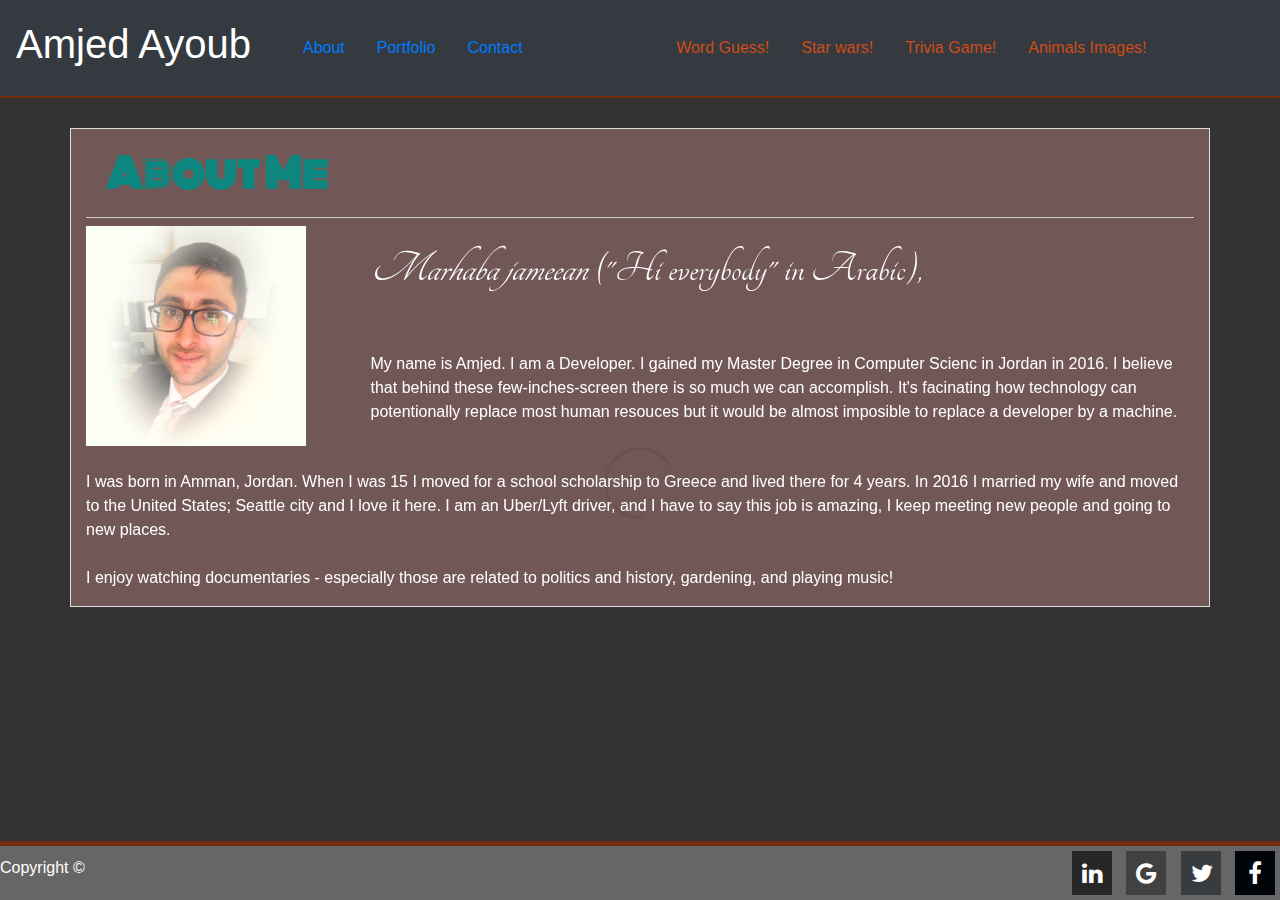
<file: index.html>
<!DOCTYPE html>
<html lang="en">

<head>
    <meta charset="UTF-8">
    <meta name="viewport" content="width=device-width, initial-scale=1.0">
    <meta http-equiv="X-UA-Compatible" content="ie=edge">
    <title>Amjed Ayoub</title>
    <link rel="stylesheet" href="https://stackpath.bootstrapcdn.com/bootstrap/4.3.1/css/bootstrap.min.css" integrity="sha384-ggOyR0iXCbMQv3Xipma34MD+dH/1fQ784/j6cY/iJTQUOhcWr7x9JvoRxT2MZw1T" crossorigin="anonymous">
    <link rel="stylesheet" href="https://cdnjs.cloudflare.com/ajax/libs/font-awesome/4.7.0/css/font-awesome.min.css">
    <link href="https://fonts.googleapis.com/css?family=Courgette|Gloria+Hallelujah|Monoton|Satisfy|Tangerine&display=swap" rel="stylesheet">
    <link rel="stylesheet" type="text/css" href="assets/css/style.css">
</head>

<body>
    <header>
        <nav class="navbar navbar-expand-lg navbar-dark bg-dark">
            <a class="navbar-brand" href="index.html">
                <h1>Amjed Ayoub</h1>
            </a>
            <button class="navbar-toggler" data-toggle="collapse" data-target="#navbarSupportedContent" aria-controls="navbarSupportedContent" aria-expanded="false" aria-label="Toggle navigation">
                <span class="navbar-toggler-icon"></span>
            </button>
            <div class="collapse navbar-collapse" id="navbarSupportedContent">
                <form class="form-inline my-2 my-lg-0">
                    <ul class="nav justify-content-end">
                        <li class="nav-item">
                            <a class="nav-link" href="index.html">About</a>
                        </li>
                        <li class="nav-item">
                            <a class="nav-link" href="portfolio.html">Portfolio</a>
                        </li>
                        <li class="nav-item">
                            <a class="nav-link" href="contact.html">Contact</a>
                        </li>
                    </ul>
                </form>
            </div>
            <div class="collapse navbar-collapse" id="navbarSupportedContent">
                <form class="form-inline my-2 my-lg-0">
                    <ul class="nav justify-content-end">
                        <li class="nav-item">
                            <a class="nav-link gamebtn" href="https://amjedayoub.github.io/Word-Guess-Game/" target="_blank">Word Guess!</a>
                        </li>
                        <li class="nav-item">
                            <a class="nav-link gamebtn" href="https://amjedayoub.github.io/Unit-4-Game/" target="_blank">Star wars!</a>
                        </li>
                        <li class="nav-item">
                            <a class="nav-link  gamebtn" href="https://amjedayoub.github.io/TriviaGame/" target="_blank">Trivia Game!</a>
                        </li>
                        <li class="nav-item">
                            <a class="nav-link  gamebtn" href="https://amjedayoub.github.io/AnimalsImages/" target="_blank">Animals Images!</a>
                        </li>
                    </ul>
                </form>
            </div>
        </nav>
    </header>
    <video autoplay muted loop id="myVideo" autoplay="true" class="asset-card__film" controls="controls" controlslist="nodownload" data-alt="Stock Video Clip Stock Footage Video" src="https://media.gettyimages.com/videos/abstract-cube-background-video-id635726956"></video>
    <main>
        <div class="container">
            <div class="row">
                <div class="col-sm-12">
                    <h1 class="sub"><strong>About Me</strong></h1>
                </div>
            </div>
            <div class="row">
                <div class="col-sm-3">
                    <img id="pic" src="assets/images/me.jpg" alt="picture of amjed ayoub">
                </div>
                <div class="col-sm-9">
                    <p>
                        <h3 id=mainsub><em>Marhaba jameean</em> ("Hi everybody" in Arabic),</h3>
                        <br>
                        <br> My name is Amjed. I am a Developer. I gained my Master Degree in Computer Scienc in Jordan in 2016. I believe that behind these few-inches-screen there is so much we can accomplish. It's facinating how technology can potentionally
                        replace most human resouces but it would be almost imposible to replace a developer by a machine.

                    </p>
                </div>
            </div>
            <div class="row">
                <div class="col-sm-12">
                    <p>
                        <br> I was born in Amman, Jordan. When I was 15 I moved for a school scholarship to Greece and lived there for 4 years. In 2016 I married my wife and moved to the United States; Seattle city and I love it here. I am an Uber/Lyft
                        driver, and I have to say this job is amazing, I keep meeting new people and going to new places.
                        <br><br> I enjoy watching documentaries - especially those are related to politics and history, gardening, and playing music!
                    </p>
                </div>
            </div>
        </div>
    </main>
    <footer id="foot">
        <div class="row">
            <div class="col-sm-6">
                <p id="start">Copyright &copy;</p>
            </div>
            <div class="col-sm-6">
                <div id="end">
                    <a href="https://www.linkedin.com/in/amjed-ayoub-7597935b/" target="_blank" class="fa fa-linkedin"></a>
                    <a href="mailto:amjadkayoub@gmail.com" target="_blank" class="fa fa-google"></a>
                    <a href="https://twitter.com/AmjadAyoub" target="_blank" class="fa fa-twitter"></a>
                    <a href="https://www.facebook.com/profile.php?id=100012029821903" target="_blank" class="fa fa-facebook"></a>
                </div>
            </div>
        </div>
    </footer>
    <script src="https://code.jquery.com/jquery-3.3.1.slim.min.js" integrity="sha384-q8i/X+965DzO0rT7abK41JStQIAqVgRVzpbzo5smXKp4YfRvH+8abtTE1Pi6jizo" crossorigin="anonymous"></script>
    <script src="https://cdnjs.cloudflare.com/ajax/libs/popper.js/1.14.7/umd/popper.min.js" integrity="sha384-UO2eT0CpHqdSJQ6hJty5KVphtPhzWj9WO1clHTMGa3JDZwrnQq4sF86dIHNDz0W1" crossorigin="anonymous"></script>
    <script src="https://stackpath.bootstrapcdn.com/bootstrap/4.3.1/js/bootstrap.min.js" integrity="sha384-JjSmVgyd0p3pXB1rRibZUAYoIIy6OrQ6VrjIEaFf/nJGzIxFDsf4x0xIM+B07jRM" crossorigin="anonymous"></script>
</body>

</html>
</file>
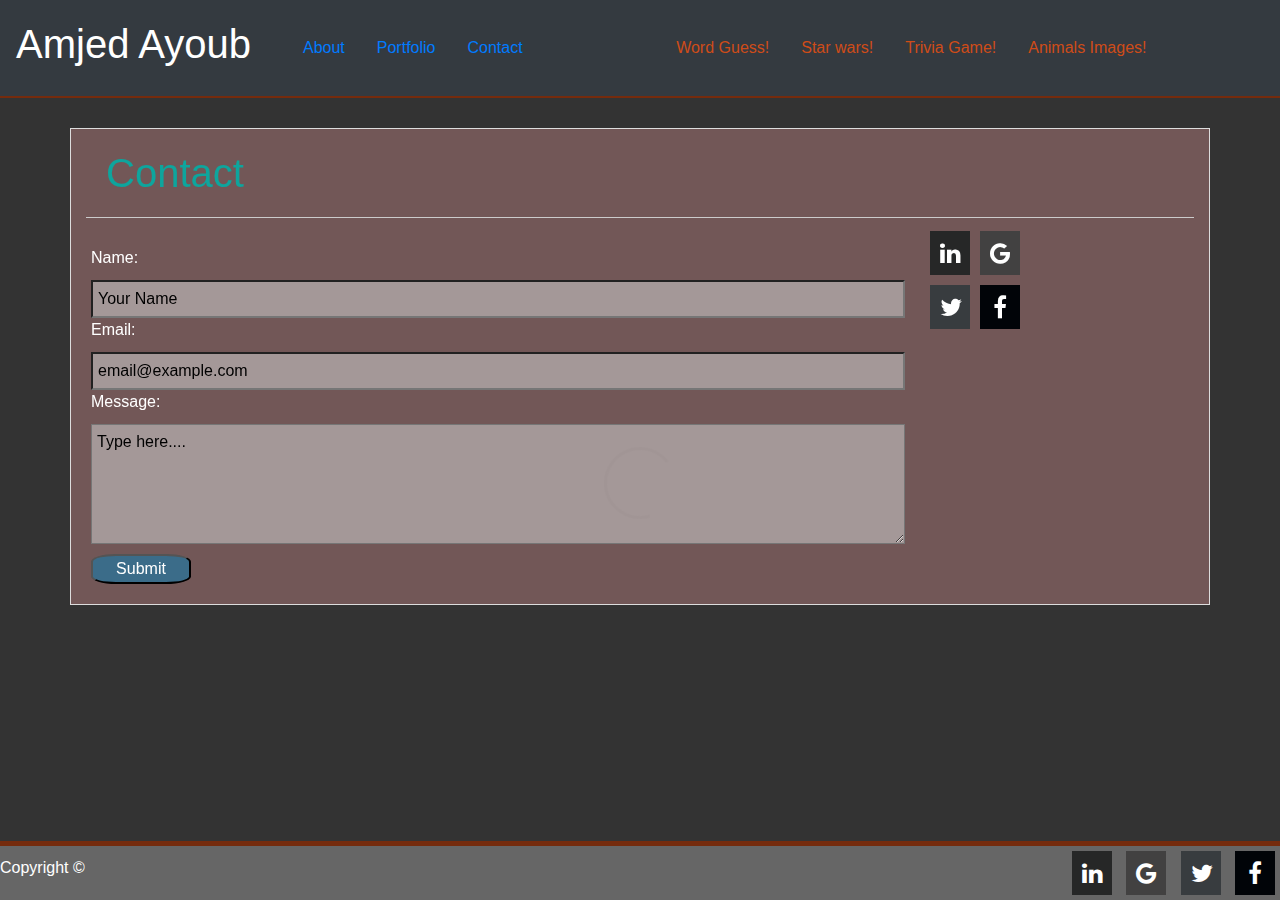
<file: contact.html>
<!DOCTYPE html>
<html lang="en">

<head>
    <meta charset="UTF-8">
    <meta name="viewport" content="width=device-width, initial-scale=1.0">
    <meta http-equiv="X-UA-Compatible" content="ie=edge">
    <title>Amjed Ayoub</title>
    <link rel="stylesheet" href="https://stackpath.bootstrapcdn.com/bootstrap/4.3.1/css/bootstrap.min.css" integrity="sha384-ggOyR0iXCbMQv3Xipma34MD+dH/1fQ784/j6cY/iJTQUOhcWr7x9JvoRxT2MZw1T" crossorigin="anonymous">
    <link rel="stylesheet" href="https://cdnjs.cloudflare.com/ajax/libs/font-awesome/4.7.0/css/font-awesome.min.css">
    <link href="https://fonts.googleapis.com/css?family=Courgette|Gloria+Hallelujah|Monoton|Satisfy|Tangerine&display=swap" rel="stylesheet">
    <link rel="stylesheet" type="text/css" href="assets/css/style.css">
</head>

<body>
    <header>
        <nav class="navbar navbar-expand-lg navbar-dark bg-dark">
            <a class="navbar-brand" href="index.html">
                <h1>Amjed Ayoub</h1>
            </a>
            <button class="navbar-toggler" data-toggle="collapse" data-target="#navbarSupportedContent" aria-controls="navbarSupportedContent" aria-expanded="false" aria-label="Toggle navigation">
                <span class="navbar-toggler-icon"></span>
            </button>
            <div class="collapse navbar-collapse" id="navbarSupportedContent">
                <form class="form-inline my-2 my-lg-0">
                    <ul class="nav justify-content-end">
                        <li class="nav-item">
                            <a class="nav-link" href="index.html">About</a>
                        </li>
                        <li class="nav-item">
                            <a class="nav-link" href="portfolio.html">Portfolio</a>
                        </li>
                        <li class="nav-item">
                            <a class="nav-link" href="contact.html">Contact</a>
                        </li>
                    </ul>
                </form>
            </div>
            <div class="collapse navbar-collapse" id="navbarSupportedContent">
                <form class="form-inline my-2 my-lg-0">
                    <ul class="nav justify-content-end">
                        <li class="nav-item">
                            <a class="nav-link gamebtn" href="https://amjedayoub.github.io/Word-Guess-Game/" target="_blank">Word Guess!</a>
                        </li>
                        <li class="nav-item">
                            <a class="nav-link gamebtn" href="https://amjedayoub.github.io/Unit-4-Game/" target="_blank">Star wars!</a>
                        </li>
                        <li class="nav-item">
                            <a class="nav-link  gamebtn" href="https://amjedayoub.github.io/TriviaGame/" target="_blank">Trivia Game!</a>
                        </li>
                        <li class="nav-item">
                            <a class="nav-link  gamebtn" href="https://amjedayoub.github.io/AnimalsImages/" target="_blank">Animals Images!</a>
                        </li>
                    </ul>
                </form>
            </div>
        </nav>
    </header>
    <video autoplay muted loop id="myVideo" autoplay="true" class="asset-card__film" controls="controls" controlslist="nodownload" data-alt="Stock Video Clip Stock Footage Video" src="https://media.gettyimages.com/videos/big-data-conceptual-simulation-video-id854764956"></video>
    <main>
        <div class="container">
            <div class="row">
                <div class="col-sm-12">
                    <h1 id="h1">Contact</h1>
                </div>
            </div>
            <div class="row">
                <div class="col-sm-9">
                    <form id="contactform">
                        <div class="row">
                            Name:
                        </div>
                        <div class="row">
                            <input class="text" type="text" name="name" value="Your Name"><br>
                        </div>
                        <div class="row">
                            Email:
                        </div>
                        <div class="row">
                            <input class="text" type="text" name="email" value="email@example.com"><br>
                        </div>
                        <div class="row">
                            Message:
                        </div>
                        <div class="row">
                            <textarea id="text">Type here....</textarea><br>
                        </div>
                        <div class="row">
                            <input id="submit" type="submit" value="Submit">
                        </div>
                    </form>
                </div>
                <div class="col-sm-3">
                    <div class="row">
                        <a href="https://www.linkedin.com/in/amjed-ayoub-7597935b/" target="_blank" class="fa fa-linkedin"></a><br>
                        <a href="mailto:amjadkayoub@gmail.com" target="_blank" class="fa fa-google"></a><br>
                    </div>
                    <div class="row">
                        <a href="https://twitter.com/AmjadAyoub" target="_blank" class="fa fa-twitter"></a><br>
                        <a href="https://www.facebook.com/profile.php?id=100012029821903" target="_blank" class="fa fa-facebook"></a><br>
                    </div>
                </div>
            </div>
        </div>
    </main>
    <footer id="foot">
        <div class="row">
            <div class="col-sm-6">
                <p id="start">Copyright &copy;</p>
            </div>
            <div class="col-sm-6">
                <div id="end">
                    <a href="https://www.linkedin.com/in/amjed-ayoub-7597935b/" target="_blank" class="fa fa-linkedin"></a>
                    <a href="mailto:amjadkayoub@gmail.com" target="_blank" class="fa fa-google"></a>
                    <a href="https://twitter.com/AmjadAyoub" target="_blank" class="fa fa-twitter"></a>
                    <a href="https://www.facebook.com/profile.php?id=100012029821903" target="_blank" class="fa fa-facebook"></a>
                </div>
            </div>
        </div>
    </footer>
    <script src="https://code.jquery.com/jquery-3.3.1.slim.min.js" integrity="sha384-q8i/X+965DzO0rT7abK41JStQIAqVgRVzpbzo5smXKp4YfRvH+8abtTE1Pi6jizo" crossorigin="anonymous"></script>
    <script src="https://cdnjs.cloudflare.com/ajax/libs/popper.js/1.14.7/umd/popper.min.js" integrity="sha384-UO2eT0CpHqdSJQ6hJty5KVphtPhzWj9WO1clHTMGa3JDZwrnQq4sF86dIHNDz0W1" crossorigin="anonymous"></script>
    <script src="https://stackpath.bootstrapcdn.com/bootstrap/4.3.1/js/bootstrap.min.js" integrity="sha384-JjSmVgyd0p3pXB1rRibZUAYoIIy6OrQ6VrjIEaFf/nJGzIxFDsf4x0xIM+B07jRM" crossorigin="anonymous"></script>
</body>

</html>
</file>
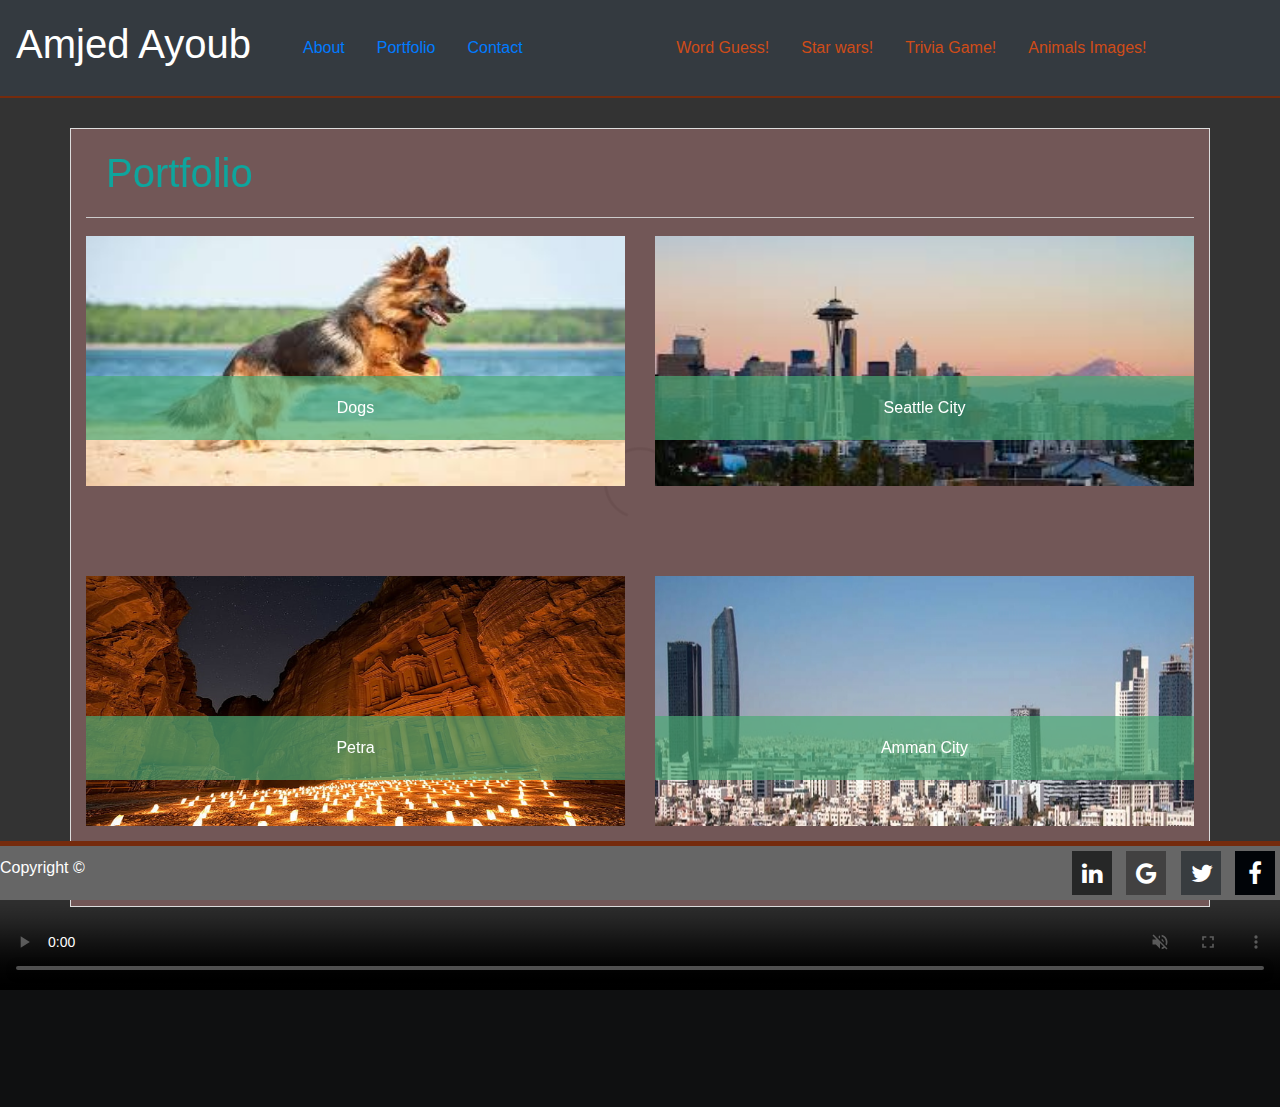
<file: portfolio.html>
<!DOCTYPE html>
<html lang="en">

<head>
    <meta charset="UTF-8">
    <meta name="viewport" content="width=device-width, initial-scale=1.0">
    <meta http-equiv="X-UA-Compatible" content="ie=edge">
    <title>Amjed Ayoub</title>
    <link rel="stylesheet" href="https://stackpath.bootstrapcdn.com/bootstrap/4.3.1/css/bootstrap.min.css" integrity="sha384-ggOyR0iXCbMQv3Xipma34MD+dH/1fQ784/j6cY/iJTQUOhcWr7x9JvoRxT2MZw1T" crossorigin="anonymous">
    <link rel="stylesheet" href="https://cdnjs.cloudflare.com/ajax/libs/font-awesome/4.7.0/css/font-awesome.min.css">
    <link href="https://fonts.googleapis.com/css?family=Courgette|Gloria+Hallelujah|Monoton|Satisfy|Tangerine&display=swap" rel="stylesheet">
    <link rel="stylesheet" type="text/css" href="assets/css/style.css">
</head>

<body>
    <header>
        <nav class="navbar navbar-expand-lg navbar-dark bg-dark">
            <a class="navbar-brand" href="index.html">
                <h1>Amjed Ayoub</h1>
            </a>
            <button class="navbar-toggler" data-toggle="collapse" data-target="#navbarSupportedContent" aria-controls="navbarSupportedContent" aria-expanded="false" aria-label="Toggle navigation">
                <span class="navbar-toggler-icon"></span>
            </button>
            <div class="collapse navbar-collapse" id="navbarSupportedContent">
                <form class="form-inline my-2 my-lg-0">
                    <ul class="nav justify-content-end">
                        <li class="nav-item">
                            <a class="nav-link" href="index.html">About</a>
                        </li>
                        <li class="nav-item">
                            <a class="nav-link" href="portfolio.html">Portfolio</a>
                        </li>
                        <li class="nav-item">
                            <a class="nav-link" href="contact.html">Contact</a>
                        </li>
                    </ul>
                </form>
            </div>
            <div class="collapse navbar-collapse" id="navbarSupportedContent">
                <form class="form-inline my-2 my-lg-0">
                    <ul class="nav justify-content-end">
                        <li class="nav-item">
                            <a class="nav-link gamebtn" href="https://amjedayoub.github.io/Word-Guess-Game/" target="_blank">Word Guess!</a>
                        </li>
                        <li class="nav-item">
                            <a class="nav-link gamebtn" href="https://amjedayoub.github.io/Unit-4-Game/" target="_blank">Star wars!</a>
                        </li>
                        <li class="nav-item">
                            <a class="nav-link  gamebtn" href="https://amjedayoub.github.io/TriviaGame/" target="_blank">Trivia Game!</a>
                        </li>
                        <li class="nav-item">
                            <a class="nav-link  gamebtn" href="https://amjedayoub.github.io/AnimalsImages/" target="_blank">Animals Images!</a>
                        </li>
                    </ul>
                </form>
            </div>
        </nav>
    </header>
    <video autoplay muted loop id="myVideo" autoplay="true" class="asset-card__film" controls="controls" controlslist="nodownload" data-alt="Stock Video Clip Stock Footage Video" src="https://media.gettyimages.com/videos/abstract-glowing-cubes-blue-video-id941264680"></video>
    <main>
        <div class="container" id="port">
            <div class="row">
                <div class="col-sm-12">
                    <h1 id="h1">Portfolio</h1>
                </div>
            </div>
            <div class="row justify-content-center" id="r1">
                <div class="col-sm-6">
                    <img src="assets/images/p11.jpg" alt="Jordan">
                    <p class="textpic">Dogs</p>
                </div>
                <div class="col-sm-6">
                    <img src="assets/images/p16.jpg" alt="Jordan">
                    <p class="textpic">Seattle City</p>
                </div>
            </div>
            <div class="row" id="r2">
                <div class="col-sm-6">
                    <img src="assets/images/p7.jpg" alt="Jordan">
                    <p class="textpic">Petra</p>
                </div>
                <div class="col-sm-6">
                    <img src="assets/images/p8.jpg" alt="Jordan">
                    <p class="textpic">Amman City</p>
                </div>
            </div>
            <div class="row" id="r3">
                <div class="col-sm-6">
                    <img src="assets/images/p1.jpg" alt="Jordan">
                    <p class="textpic">Jordan</p>
                </div>
                <div class="col-sm-6">
                </div>
            </div>

        </div>
    </main>
    <footer id="foot">
        <div class="row">
            <div class="col-sm-6">
                <p id="start">Copyright &copy;</p>
            </div>
            <div class="col-sm-6">
                <div id="end">
                    <a href="https://www.linkedin.com/in/amjed-ayoub-7597935b/" target="_blank" class="fa fa-linkedin"></a>
                    <a href="mailto:amjadkayoub@gmail.com" target="_blank" class="fa fa-google"></a>
                    <a href="https://twitter.com/AmjadAyoub" target="_blank" class="fa fa-twitter"></a>
                    <a href="https://www.facebook.com/profile.php?id=100012029821903" target="_blank" class="fa fa-facebook"></a>
                </div>
            </div>
        </div>
    </footer>
    <script src="https://code.jquery.com/jquery-3.3.1.slim.min.js" integrity="sha384-q8i/X+965DzO0rT7abK41JStQIAqVgRVzpbzo5smXKp4YfRvH+8abtTE1Pi6jizo" crossorigin="anonymous"></script>
    <script src="https://cdnjs.cloudflare.com/ajax/libs/popper.js/1.14.7/umd/popper.min.js" integrity="sha384-UO2eT0CpHqdSJQ6hJty5KVphtPhzWj9WO1clHTMGa3JDZwrnQq4sF86dIHNDz0W1" crossorigin="anonymous"></script>
    <script src="https://stackpath.bootstrapcdn.com/bootstrap/4.3.1/js/bootstrap.min.js" integrity="sha384-JjSmVgyd0p3pXB1rRibZUAYoIIy6OrQ6VrjIEaFf/nJGzIxFDsf4x0xIM+B07jRM" crossorigin="anonymous"></script>
</body>

</html>
</file>
<file: assets/css/style.css>
/*
font-family: 'Courgette', cursive;
font-family: 'Satisfy', cursive;
font-family: 'Gloria Hallelujah', cursive;
font-family: 'Monoton', cursive;
font-family: 'Tangerine', cursive;
*/


/* ############     Elements      #############  */

nav {
    z-index: 9;
}

header {
    border-bottom: 2px solid #752b0d;
}

body {
    margin: 0%;
    background-color: rgb(15, 16, 17);
    /* <img alt="CU Shot of white smoke " class="gallery-asset__thumb gallery-mosaic-asset__thumb" src="https://media.gettyimages.com/videos/shot-of-white-smoke-video-id179623581?s=640x640"> */
    /* background-image: url(https://encrypted-tbn0.gstatic.cohttps://media.gettyimages.com/videos/shot-of-white-smoke-video-id179623581?s=640x640); */
    /* background-clip: border-box; */
    background-size: 100% 100%;
}

main {
    margin-bottom: 200px;
}

footer {
    color: #ffffff;
    border-top: 5px solid #752b0d;
    background-color: #666666;
    position: fixed;
    bottom: 0;
    margin-bottom: 0%;
    width: 100%;
}

a {
    text-decoration: none;
}

form {
    padding: 20px;
}

img {
    width: 100%;
    height: 250px;
}

h5 {
    padding: 20px;
    color: #cf4c18;
}


/* ############     classes      #############  */

.container {
    margin-top: 30px;
    z-index: 9;
    background-color: #7e5e5ed8;
    color: #ffffff;
    border: 1px solid #dddddd;
}

.sub {
    padding: 20px;
    color: #088a83;
    border-bottom: 1px solid #cccccc;
    font-family: 'Monoton', cursive;
}

.fa {
    padding: 10px;
    font-size: 24px;
    width: 40px;
    text-align: center;
    text-decoration: none;
    margin: 5px 5px;
}

.fa:hover {
    opacity: 0.7;
}

.fa-facebook {
    background: rgb(1, 4, 8);
    color: white;
}

.fa-twitter {
    background: rgb(56, 60, 63);
    color: white;
}

.fa-google {
    background: #424141;
    color: white;
}

.fa-linkedin {
    background: #262727;
    color: white;
}

.text {
    width: 100%;
    padding: 5px;
    background-color: #cccccc8e;
    margin-top: 10px;
}

.textpic {
    padding: 20px;
    background-color: #4aaa75b0;
    position: relative;
    bottom: 110px;
    box-sizing: border-box;
    width: 100%;
    text-align: center;
    color: #ffffff;
}

.gamebtn {
    color: #cf4c18;
}


/* ############     Ids      #############  */

#myVideo {
    position: fixed;
    z-index: -1;
    /* right: 100px; */
    top: 0;
    /* left: 100px; */
    /* margin-top: 10%; */
    min-width: 100%;
    Min-height: 110%;
}

#pic {
    width: 220px;
    height: 220px;
}

#start {
    text-align: start;
    text-anchor: middle;
    padding-top: 10px;
}

#end {
    text-align: end;
    text-anchor: middle;
}

#mainsub {
    font-family: 'Tangerine', cursive;
    font-size: 34pt;
}

#h1 {
    padding: 20px;
    color: #0ea59d;
    border-bottom: 1px solid #cccccc;
}

#text {
    width: 100%;
    height: 120px;
    padding: 5px;
    background-color: #cccccc8e;
    margin-top: 10px;
}

#submit {
    background-color: #107eb18e;
    color: #ffffff;
    width: 100px;
    height: 30px;
    border-radius: 25%;
    margin-top: 10px;
}

#r1 {
    margin-top: 10px;
    /* margin-left: 10px; */
}

#r2 {
    margin-top: 10px;
    /* margin-left: 10px; */
}

#r3 {
    margin-top: 10px;
    /* margin-left: 10px; */
    display: none;
}
</file>
